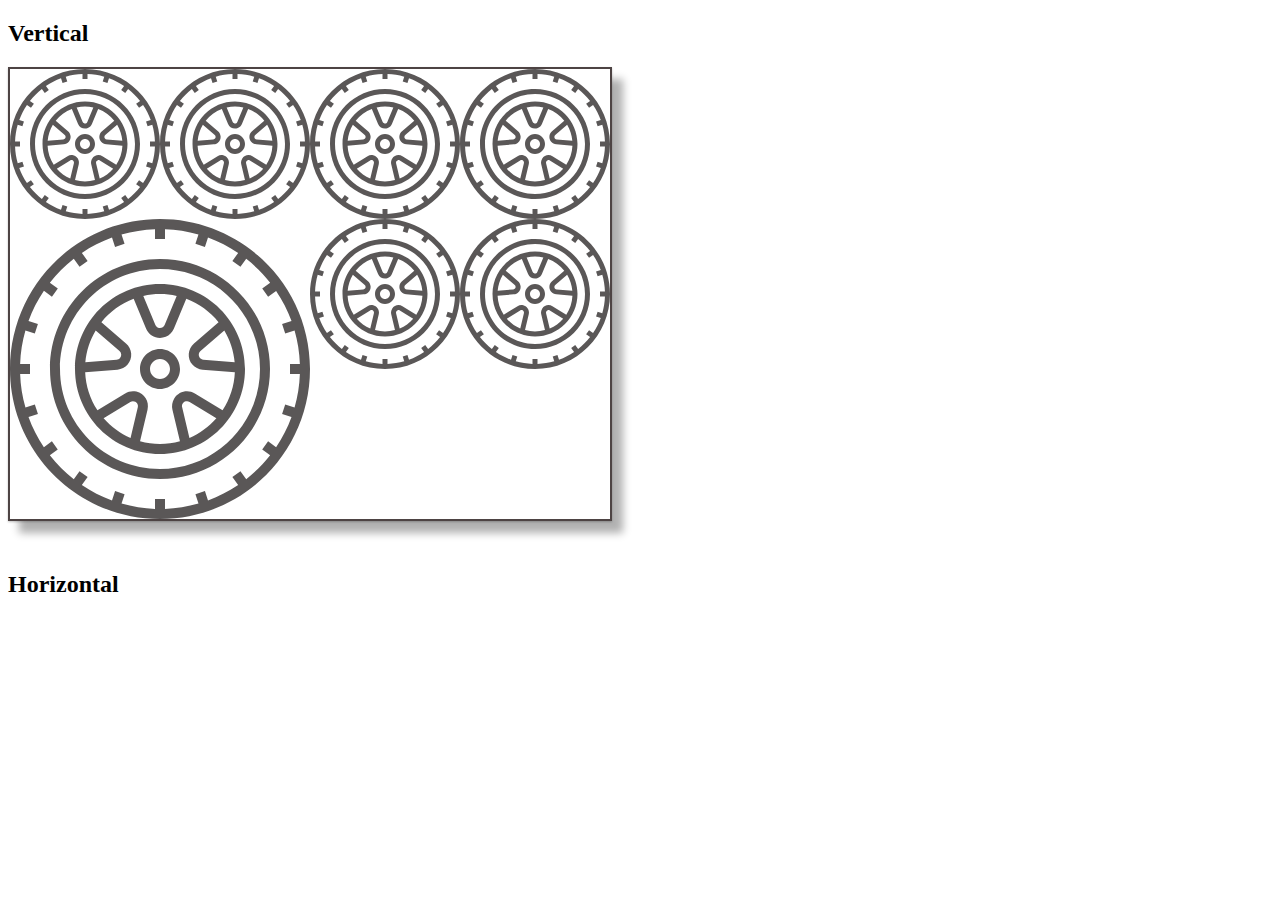
<file: index.html>
<!DOCTYPE html>
<html lang="en">
<head>
  <meta charset="UTF-8">
  <meta name="viewport" content="width=device-width, initial-scale=1.0">
  <meta http-equiv="X-UA-Compatible" content="ie=edge">
  <title>Document</title>
  <link rel="stylesheet" href="custom.css">
</head>
<body>
  <h2>Vertical</h2>
  <div class="wrapper">
    <div class="wrapper-row">
      <img class="round" src="svg.svg" alt="">
      <img class="round" src="svg.svg" alt="">
      <img class="round" src="svg.svg" alt="">
      <img class="round" src="svg.svg" alt="">
      <!-- <img class="round row2" src="svg.svg" alt=""> -->
      <img class="round" src="svg.svg" alt="">
      <img class="round" src="svg.svg" alt="">
    </div>
    <div class="wrapper-row">
      <img class="round big" src="svg.svg" alt="">
      <img class="round" src="svg.svg" alt="">
      <img class="round" src="svg.svg" alt="">
    </div>
  </div>

  <h2 style="margin-top:50px;">Horizontal</h2>
</body>
</html>
</file>
<file: custom.css>
.wrapper {
  width: 600px;
  height: 450px;
  border: 2px solid #261a1ad1;
  box-shadow: 11px 12px 8px rgba(0, 0, 0, 0.31), 0 1px 2px rgba(0, 0, 0, 0.24);
}
.wrapper-row {
  display: flex;
  flex-wrap: nowrap;
  position: relative;
  overflow: hidden;
}
.wrapper .round {
  width: 150px;
  height: 150px;
  z-index: 10;
  background: #fff;
}
.wrapper .round.big {
  width: 300px;
  height: 300px;
}
.wrapper .round.row2 {
  position: absolute;
  left: 0;
  bottom: 0;
  top: -6px;
  left: 6px;
  z-index: 9;
}

/*# sourceMappingURL=custom.css.map */
</file>
